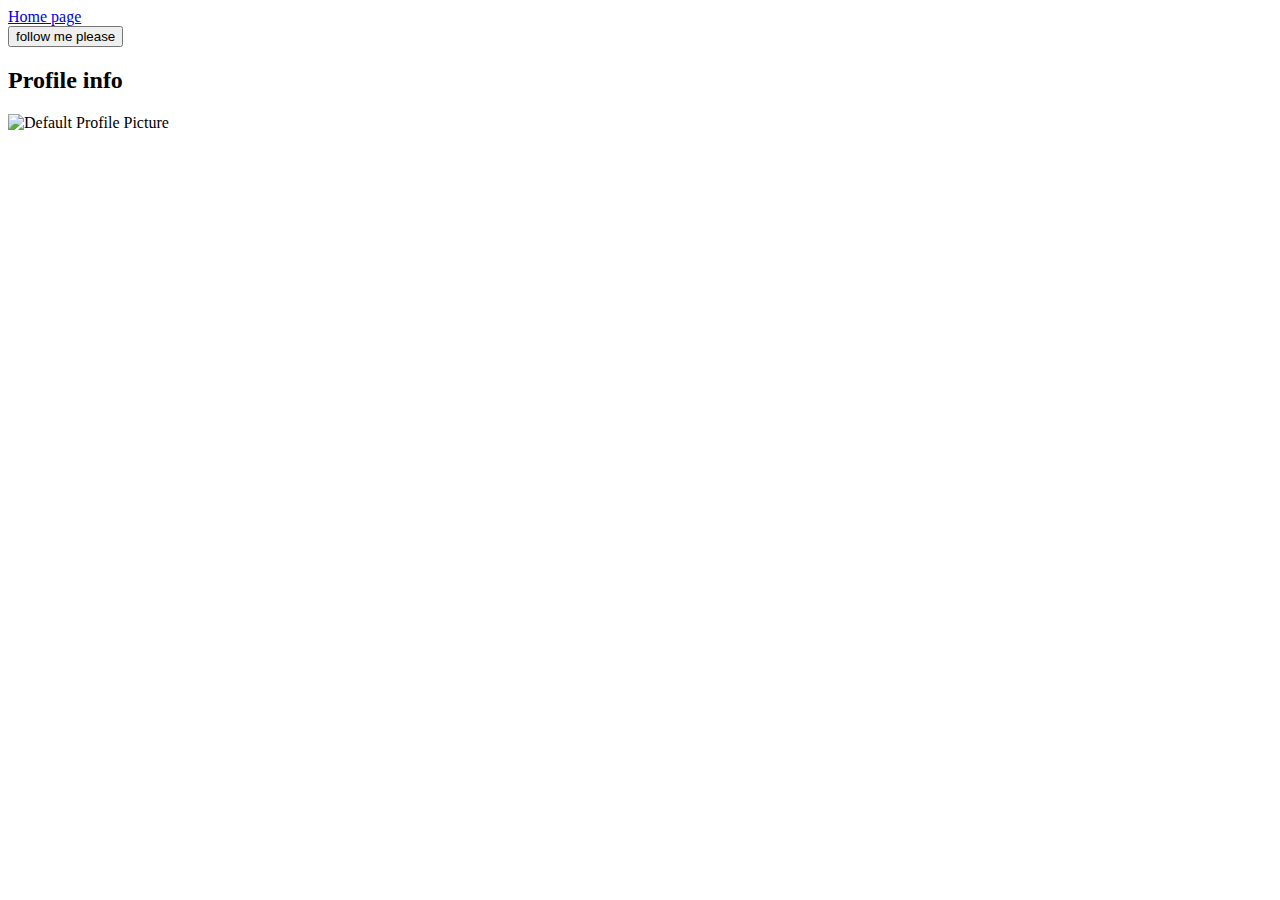
<file: src/main/resources/templates/idForUsers.html>
<!DOCTYPE html>
<html lang="en" xmlns:th="http://www.w3.org/1999/xhtml">
<head>
    <meta charset="UTF-8">
    <title>User By Id</title>
    <link  th:href="@{/css/myp.css}"  type="text/css" rel="stylesheet" >
</head>
<body>
<a  href="/"  class="logout" >Home page</a>

<!--<a  href="/"  class="logout" >Follow Me</a>-->
<!-- /follow/{userId}-->
<form th:action="@{'/follow/' + ${id}}" method="post">
    <input type="submit" value="follow me please">
</form>

<div class="userinfo">
<h2 th:if="${username != null}">Profile info</h2>
<img th:src="${picture}" alt="Default Profile Picture" width="200" height="200">
<p th:if="${username != null}" th:text="${'Username: ' + username}"></p>
<p th:if="${firstName != null}" th:text="${'First Name: ' + firstName}"></p>
<p th:if="${lastName != null}" th:text="${'Last Name: ' + lastName}"></p>
<p th:if="${date != null}" th:text="${'Date Of Birth: ' + date}"></p>
<p th:if="${bio != null}" th:text="${'Bio: ' + bio}"></p>
</div>

<div th:each = "posts : ${posts}" class="posts" >
    <h5 th:text="${posts.body}" > </h5>
    <h5 th:text="${posts.createdAt}" > </h5>
</div>

</body>
</html>
</file>
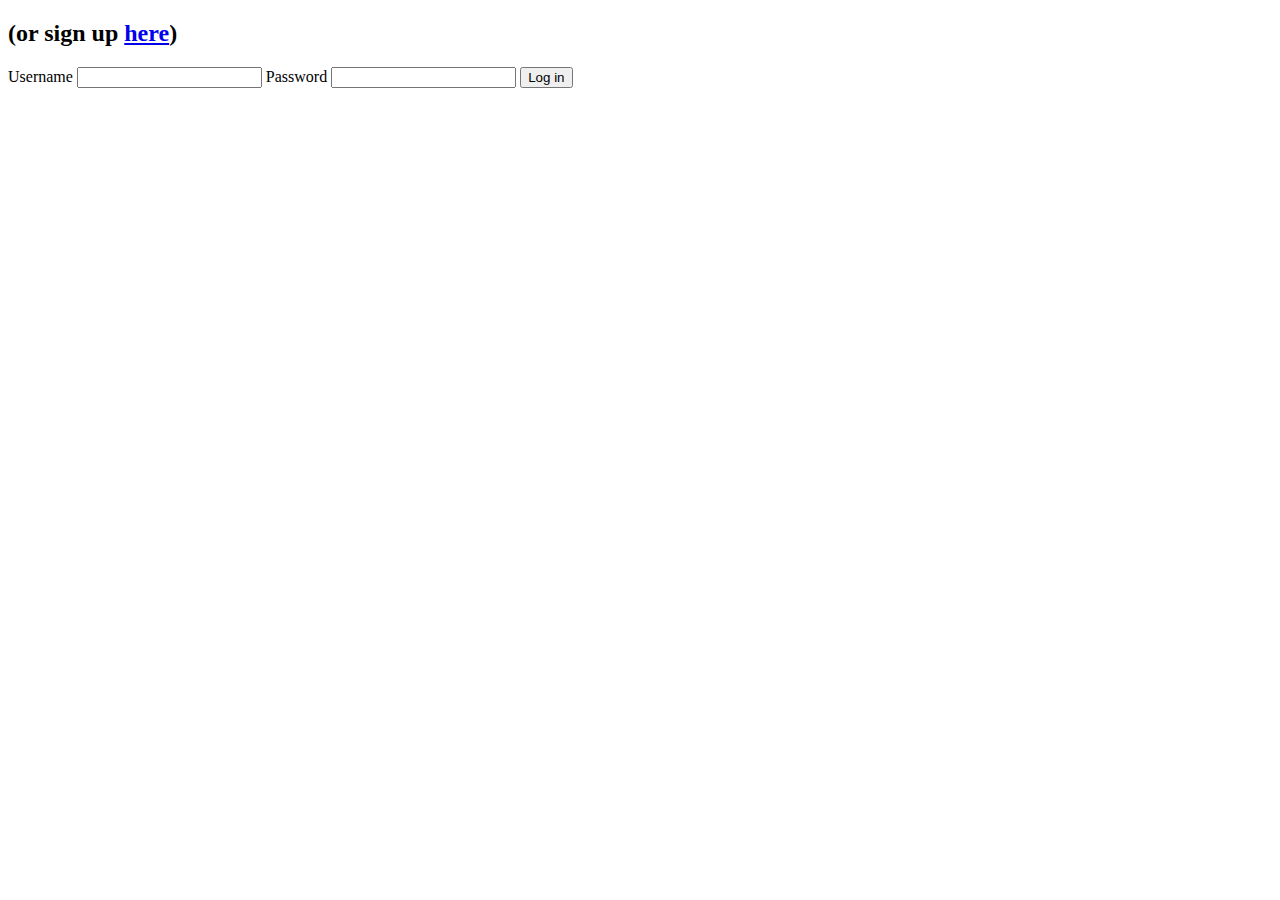
<file: src/main/resources/templates/login.html>
<!DOCTYPE html>
<html lang="en" xmlns:th="http://www.w3.org/1999/xhtml">
<head>
    <meta charset="UTF-8">
    <title>Log in</title>
    <link  th:href="@{/css/style.css}"  type="text/css" rel="stylesheet" >

</head>
<body>
<h2>(or sign up <a href="/signup">here</a>)</h2>
<form action="/perform_login" method="POST">
    <label for="username">Username</label>
    <input type="text" name="username" id="username">

    <label for="password">Password</label>
    <input type="password" name="password" id="password">

    <input type="submit" value="Log in">
</form>
</body>
</html>
</file>
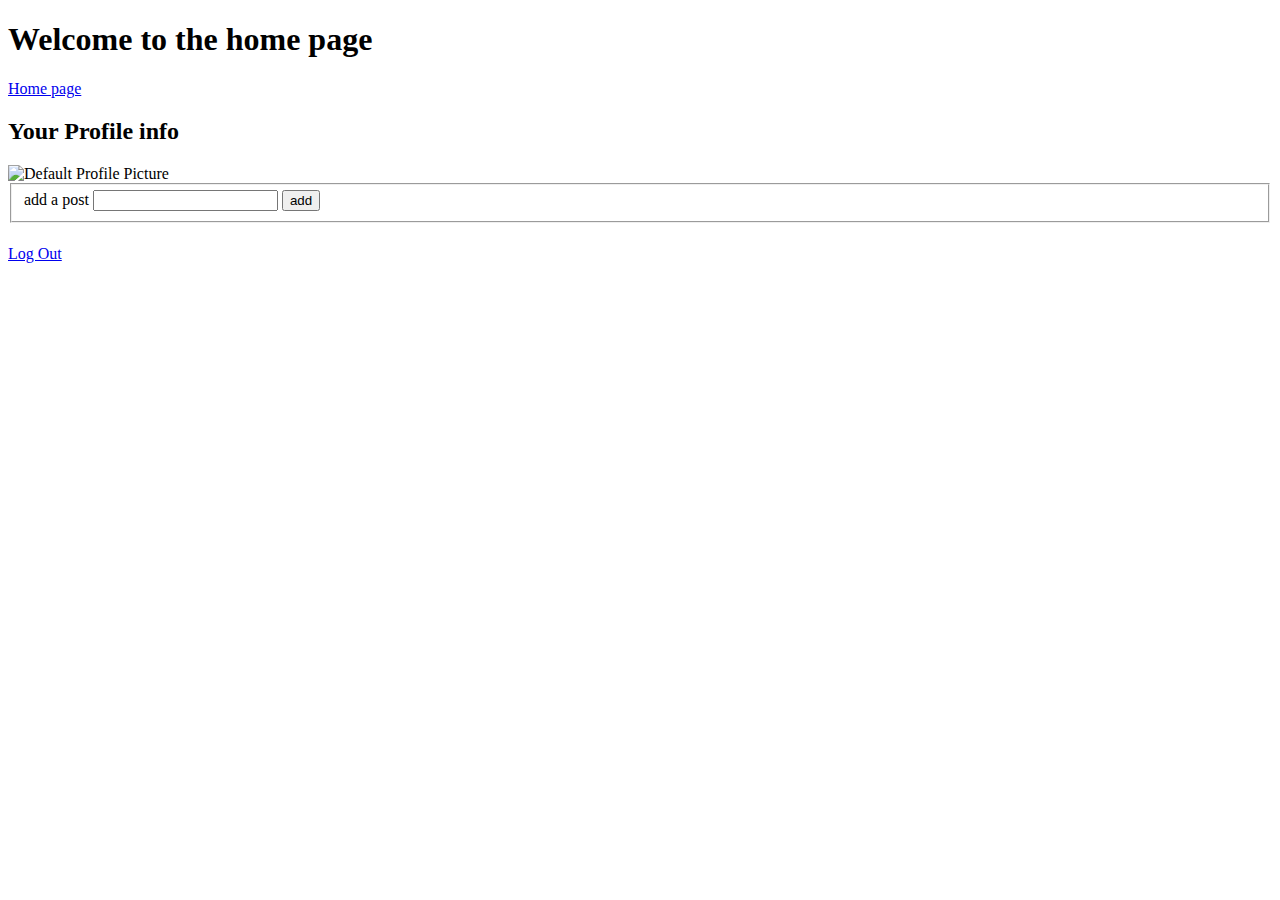
<file: src/main/resources/templates/myprofile.html>
<!DOCTYPE html>
<html lang="en" xmlns:th="http://www.w3.org/1999/xhtml">
<head>
    <meta charset="UTF-8">
    <title>Home page</title>
    <link  th:href="@{/css/myp.css}"  type="text/css" rel="stylesheet" >


</head>
<body>

<h3 th:if="${username != null}" th:text="${'Current user: ' + username + ' and created at ' + date}"></h3>
<h1>Welcome to the home page</h1>
<a  href="/"  class="logout" >Home page</a>
<div class="userinfo">
    <h2 th:if="${username != null}">Your Profile info</h2>
    <p th:if="${username != null}" th:text="${'Username: ' + username}"></p>
    <p th:if="${firstName != null}" th:text="${'First Name: ' + firstName}"></p>
    <p th:if="${lastName != null}" th:text="${'Last Name: ' + lastName}"></p>
    <p th:if="${date != null}" th:text="${'Date Of Birth: ' + date}"></p>
    <p th:if="${bio != null}" th:text="${'Bio: ' + bio}"></p>
    <img th:src="${picture}" alt="Default Profile Picture" width="300" height="300">

</div>

<fieldset>
    <form action="/addpost" method="POST"  class="addpost">
        <label for="body"> add a post </label>
        <input type="text" name="body" id="body">
        <input type="submit" value="add">
    </form>
</fieldset>
     <div th:each = "posts : ${posts}" class="posts" >
         <h5 th:text="${posts.body}" > </h5>
         <h5 th:text="${posts.createdAt}" > </h5>
     </div>



    <li> <a th:if="${username}" href="/logout"  class="logout" >Log Out</a> </li>

</body>
</html>
</file>
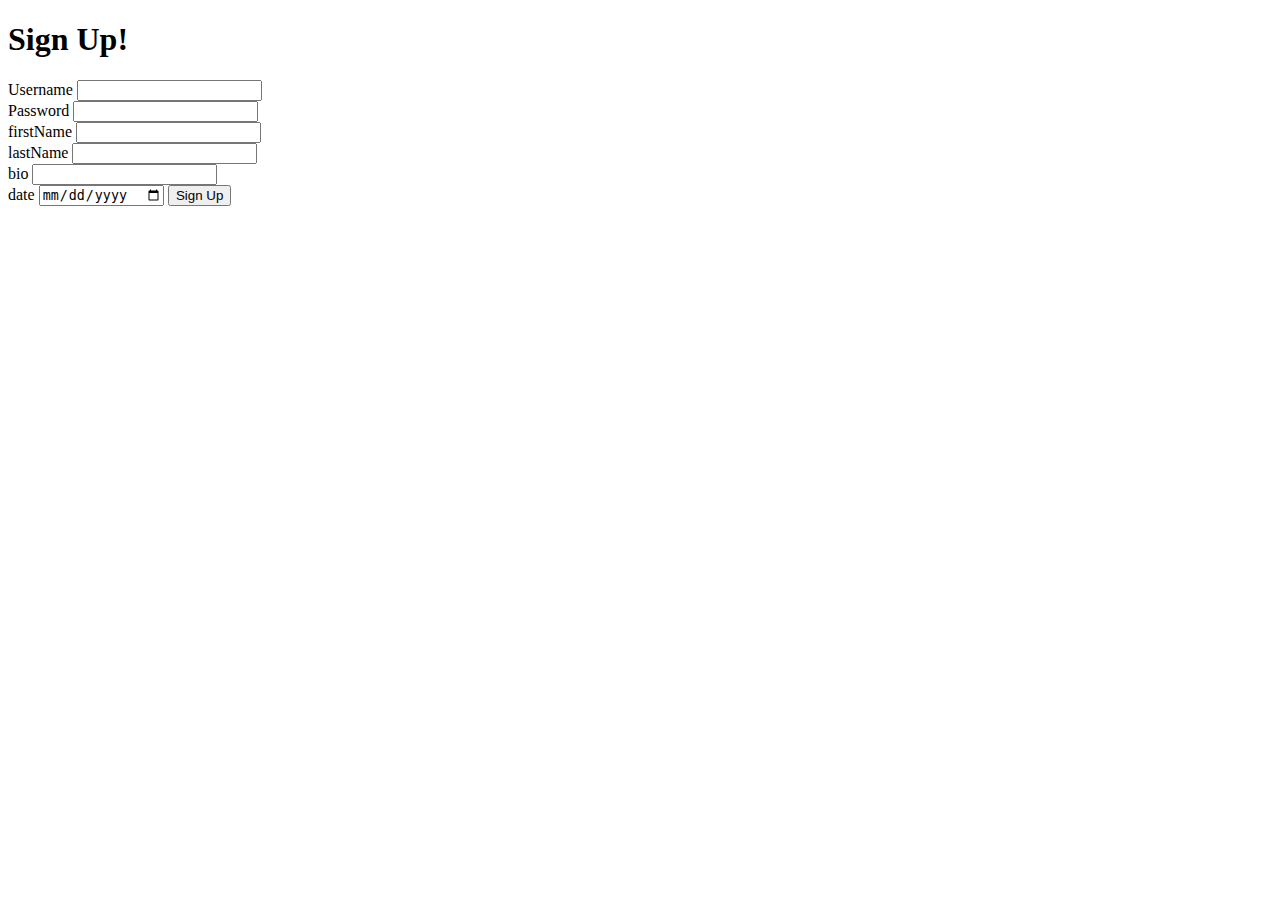
<file: src/main/resources/templates/signup.html>
<!DOCTYPE html>
<html lang="en" xmlns:th="http://www.w3.org/1999/xhtml">
<head>
    <meta charset="UTF-8">
    <title>signup</title>
    <link  th:href="@{/css/style.css}"  type="text/css" rel="stylesheet" >
</head>
<body>

<h1>Sign Up!</h1>
<form action="/signup" method="POST" class="form">
    <label for="username">Username</label>
    <input type="text" name="username" id="username">
    <br>
    <label for="password">Password</label>
    <input type="password" name="password" id="password">
    <br>
    <label for="firstName">firstName</label>
    <input type="text" name="firstName" id="firstName">
    <br>
    <label for="lastName">lastName</label>
    <input type="text" name="lastName" id="lastName">
    <br>
    <label for="bio">bio</label>
    <input type="textarea" name="bio" id="bio">
    <br>
    <label for="date">date</label>
    <input type="date" name="date" id="date">

    <input type="submit" value="Sign Up">
    </form>
</body>
</html>
</file>
